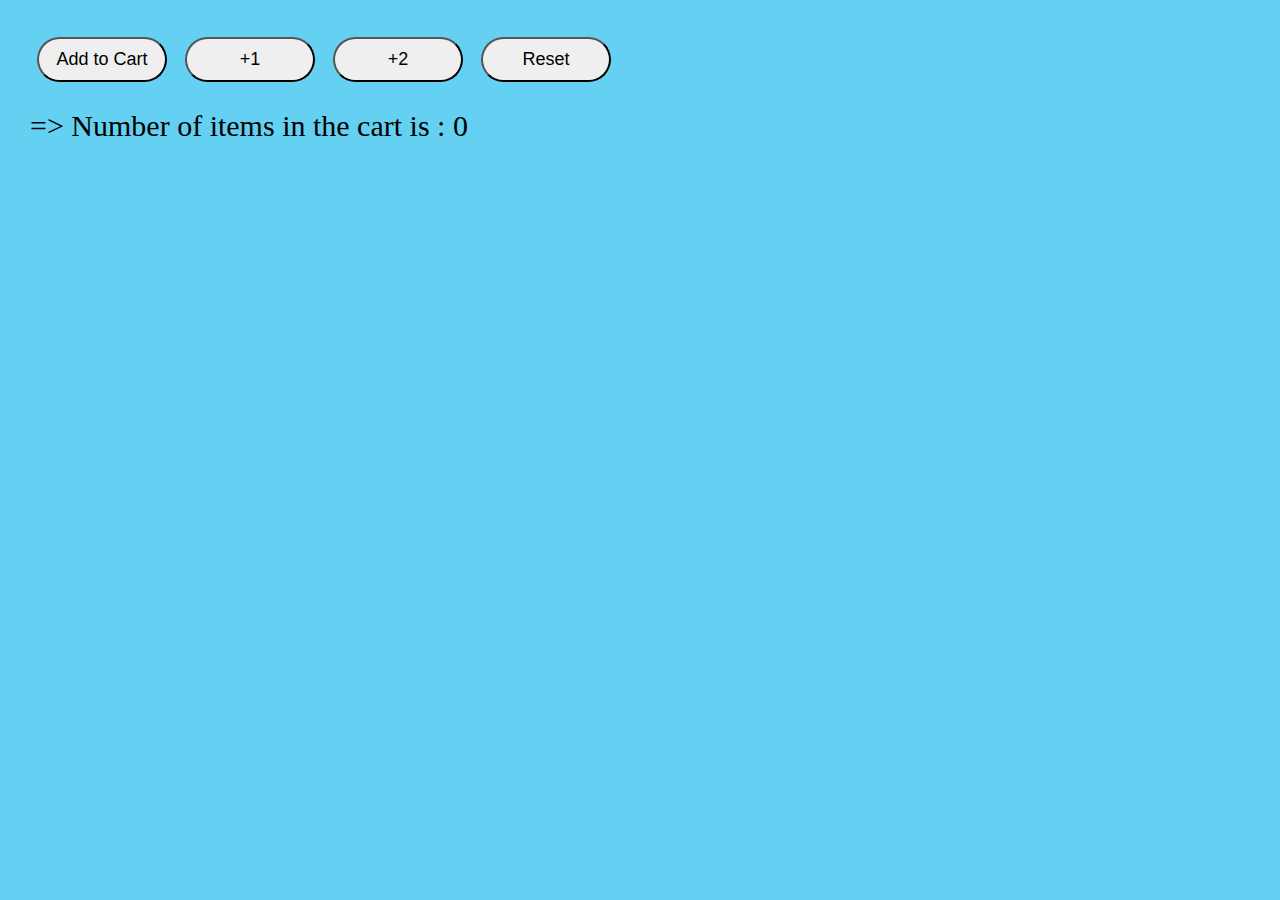
<file: Task-02/index.html>
<!DOCTYPE html>
<html lang="en">
<head>
    <meta charset="UTF-8">
    <meta name="viewport" content="width=device-width, initial-scale=1.0">
    <title>Task-02_Hrithik-071</title>
    <link rel="stylesheet" href="styles.css">
</head>
<body>
    <button id="add-to-cart">Add to Cart</button>
    <button id="add-one">+1</button>
    <button id="add-two">+2</button>
    <button id="reset">Reset</button>
    <div id="count-display"></div>

    <script src="script.js"></script>
</body>
</html>
</file>
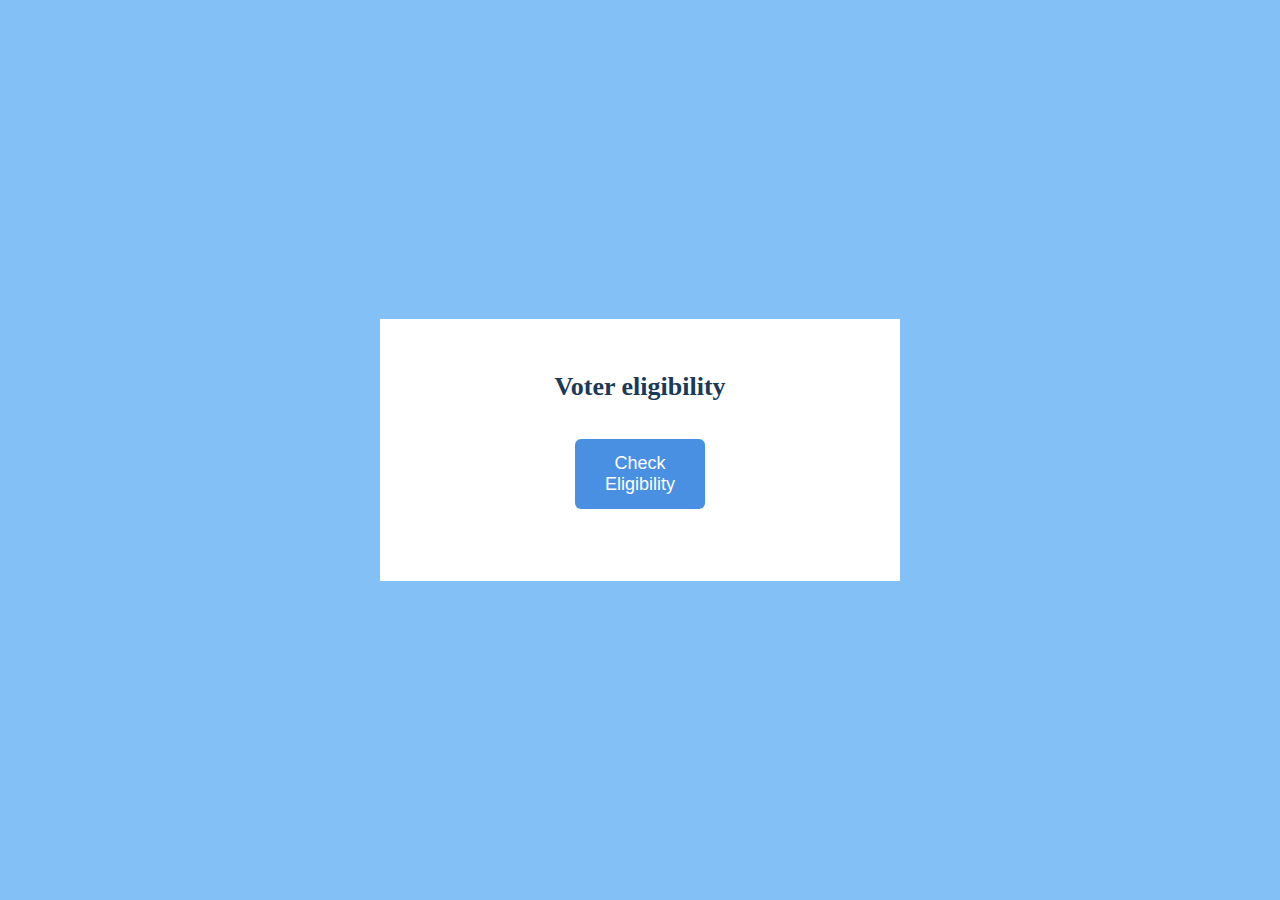
<file: week-03/task-01/index.html>
<!DOCTYPE html>
<html lang="en">
<head>
    <meta charset="UTF-8">
    <meta name="viewport" content="width=device-width, initial-scale=1.0">
    <title>Voter eligibility</title>
    <link rel="stylesheet" href="styles.css">
</head>
<body>
    <div class="application-wrapper">
        <h1>Voter eligibility</h1>
        <button id="assessBtn">Check Eligibility</button>
        <p id="Result"></p>
    </div>
    <script src="script.js"></script>
</body>
</html>
</file>
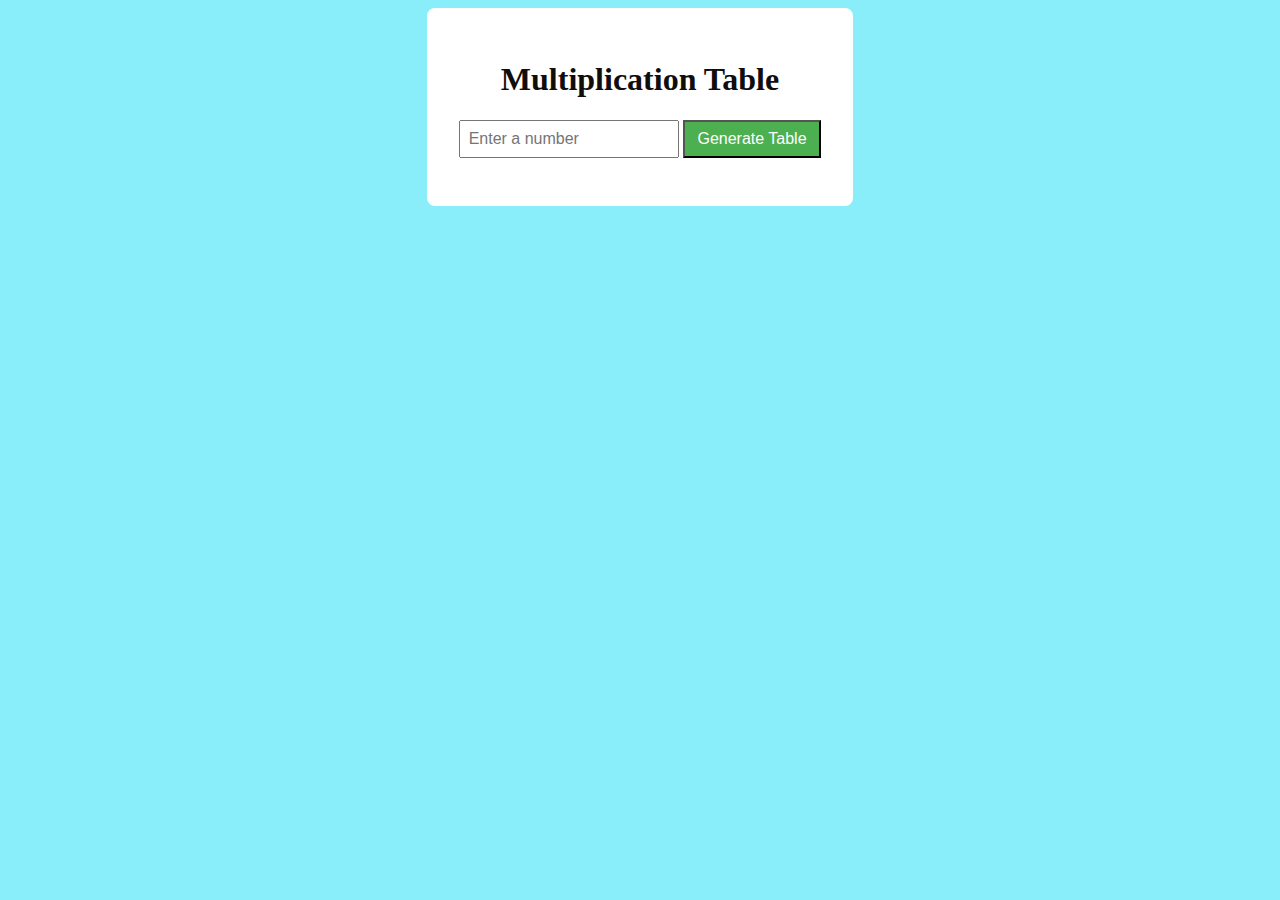
<file: week-03/task-02/index.html>
<!DOCTYPE html>
<html lang="en">
<head>
    <meta charset="UTF-8">
    <meta name="viewport" content="width=device-width, initial-scale=1.0">
    <title>Multiplication Table</title>
    <link rel="stylesheet" href="styles.css">
</head>
<body>
    <div class="container">
        <h1>Multiplication Table</h1>
        <input type="number" id="numberInput" placeholder="Enter a number">
        <button id="generateBtn">Generate Table</button><br>
        <div id="result"></div>
    </div>
    <script src="script.js"></script>
</body>
</html>
</file>
<file: Task-02/styles.css>
body {
    background-color: rgb(100, 209, 242);
    margin: 30px;
}

button {
    width: 130px;
    padding: 10px 15px;
    font-size: 18px;
    margin: 7px;
    border-radius: 30px;
}

button:hover {
    background-color: rgb(228, 210, 93);
  }

#count-display{
    
    font-size: 30px;
    margin-top: 20px;
}
</file>
<file: week-03/task-01/styles.css>
body {
    background-color: rgb(100, 209, 242);
    margin: 30px;
}
body {
  
    background-color: #82c0f6;
    display: flex;
    justify-content: center;
    align-items: center;
    height: 100vh;
    margin: 0;
}

.application-wrapper {
    background-color: #ffffff;
    padding: 35px;
    text-align: center;
    max-width: 450px;
    width: 90%;
}

h1 {
    color: #1a3a5a;
    font-size: 26px;
    margin-bottom: 30px;
}

#assessBtn {
    background-color: #4a90e2;
    color: white;
    border: none;
    padding: 14px 28px;
    font-size: 18px;
    border-radius: 6px;
    cursor: pointer;
    transition: background-color 0.3s ease, transform 0.1s ease;
}

#assessBtn:hover {
    background-color: #357abd;
}


#Result {
    margin-top: 30px;
    font-size: 20px;
    font-weight: 500;
    color: #050708;
}
button {
    width: 130px;
    padding: 10px 15px;
    font-size: 18px;
    margin: 7px;
    border-radius: 30px;
}

button:hover {
    background-color: rgb(228, 210, 93);
  }
</file>
<file: week-03/task-02/styles.css>
body {
   
    display: flex;
    justify-content: center;
    align-items: center;
    background-color: #89eef9;
}

.container {
    background-color: white;
    padding: 2rem;
    border-radius: 8px;
    text-align: center;
}

h1 {
    color: #100d0d;
}

#numberInput {
    padding: 0.5rem;
    font-size: 1rem;
    width: 100%;
    max-width: 200px;
    margin-bottom: 1rem;
}

#generateBtn {
    padding: 0.5rem 0.8rem;
    font-size: 1rem;
    background-color: #4CAF50;
    color: white;
    
}

#generateBtn:hover {
    background-color: #45a049;
}

#result {
   
    text-align: left;
    white-space: pre-wrap;
}
</file>
